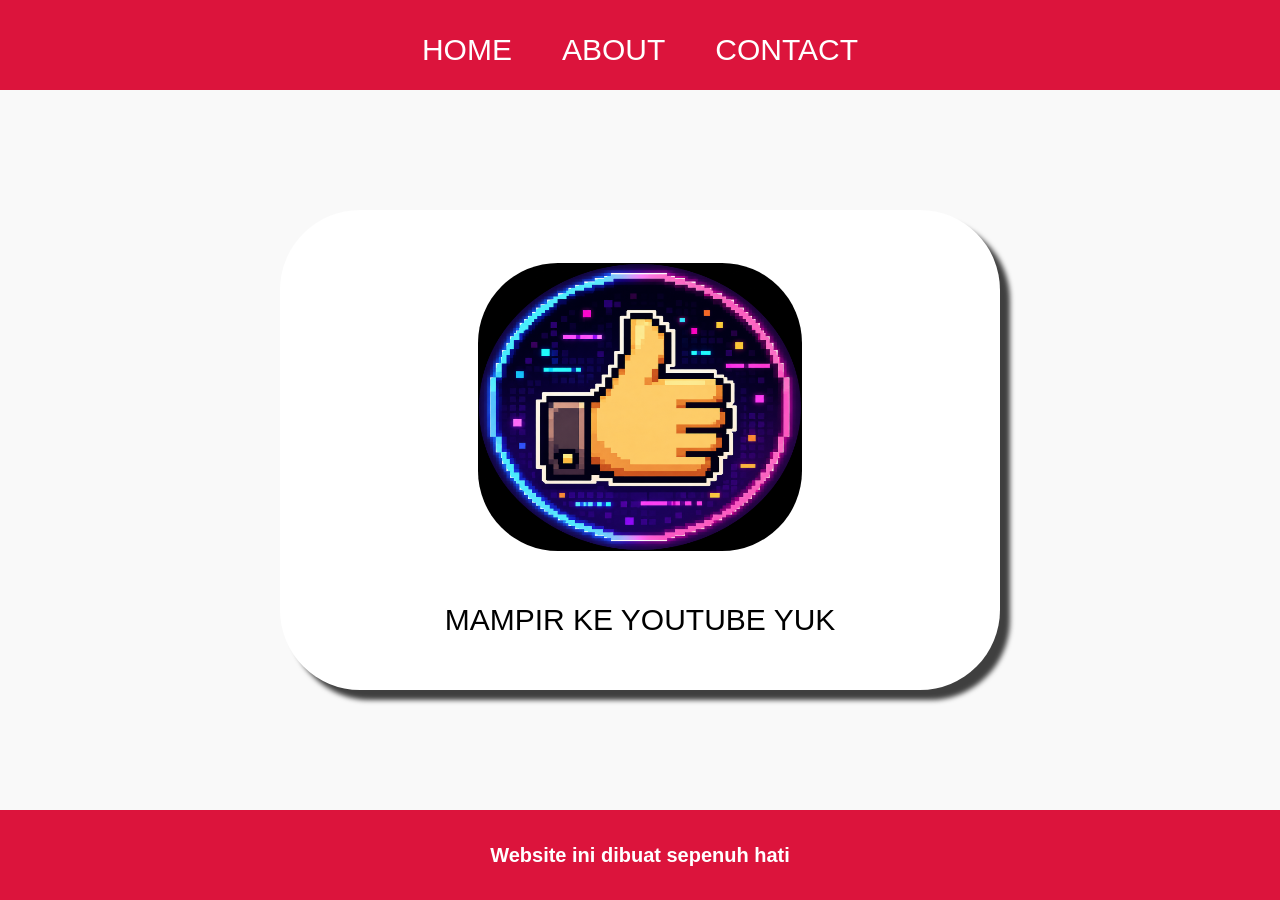
<file: index.html>
<html>

<head>
    <title>WEBDIVER</title>
    <link rel="stylesheet" href="style.css" />
</head>

<body>
    <div class="container">
        <!-- NAVIGATION BAR -->
        <div class="container-navbar">
            <ul class="ul-navbar">
                <li class="li-navbar">
                    <a href="#" class="a-navbar">HOME</a>
                </li>
                <li class="li-navbar">
                    <a href="about.html" class="a-navbar">ABOUT</a>
                </li>
                <li class="li-navbar">
                    <a href="contact.html" class="a-navbar">CONTACT</a>
                </li>
            </ul>
        </div>
        <!-- NAVIGATION BAR END -->

        <!-- CONTENT 1 -->
        <div class="container-content">
            <a href="https://www.youtube.com/watch?v=71a2zeC71gk"
            class="a-content">
            <img src="gambar.png" class="img-content" />
            <p>MAMPIR KE YOUTUBE YUK</p>
            </a>
        </div>
        <!-- CONTENT 1 END -->

        <!-- FOOTER -->
        <div class="container-footer">
            <h1 class="h1-footer">Website ini dibuat sepenuh hati</h1>
        </div>
        <!-- FOOTER END -->
    </div>
</body>

</html>
</file>
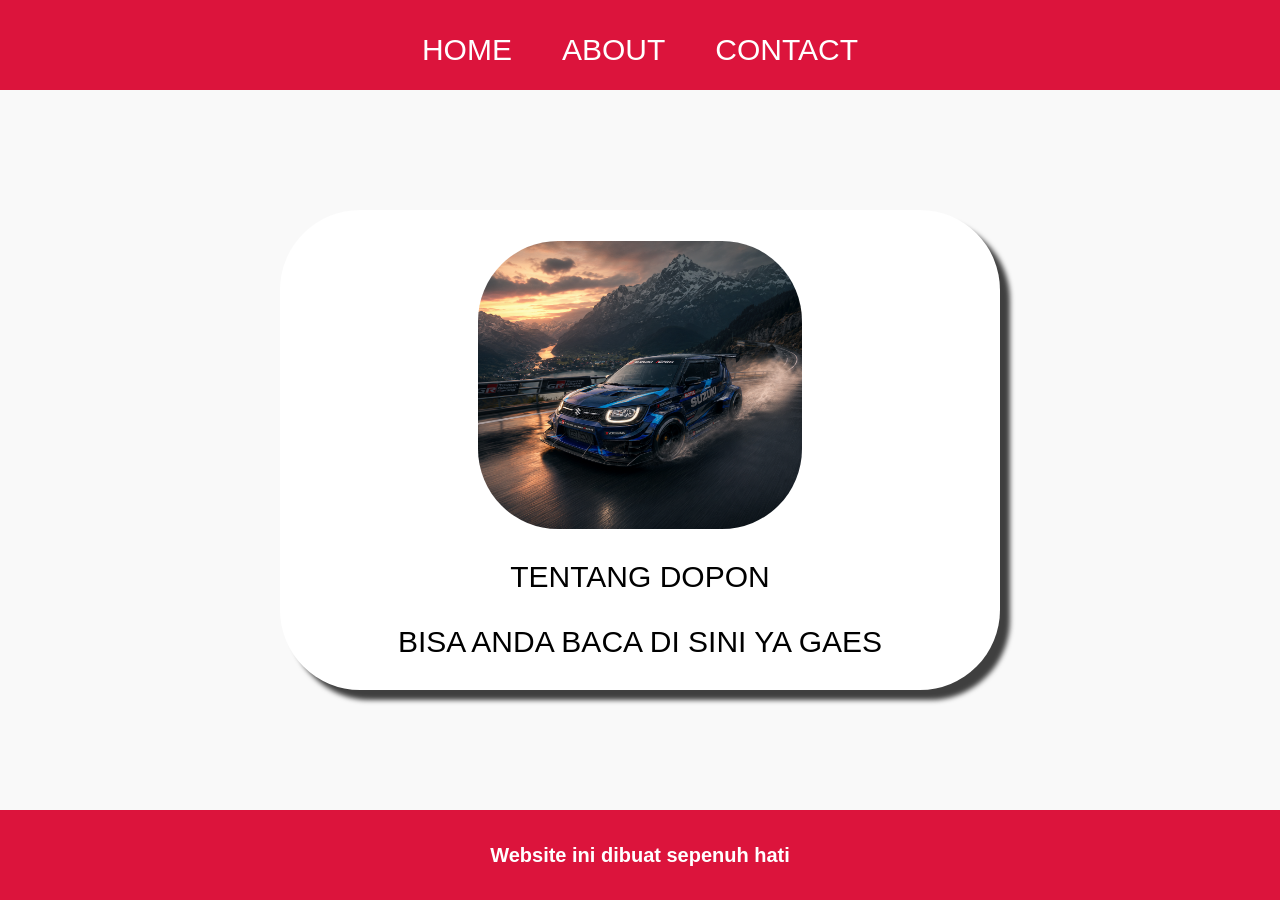
<file: about.html>
<html>

<head>
    <title>TENTANG DOPON</title>
    <link rel="stylesheet" href="style.css" />
</head>

<body>
    <div class="container">
        <!-- NAVIGATION BAR -->
        <div class="container-navbar">
            <ul class="ul-navbar">
                <li class="li-navbar">
                    <a href="index.html" class="a-navbar">HOME</a>
                </li>
                <li class="li-navbar">
                    <a href="about.html" class="a-navbar">ABOUT</a>
                </li>
                <li class="li-navbar">
                    <a href="contact.html" class="a-navbar">CONTACT</a>
                </li>
            </ul>
        </div>
        <!-- NAVIGATION BAR END -->

        <!-- CONTENT 1 -->
        <div class="container-content">
            <a href="https://www.youtube.com/watch?v=71a2zeC71gk"
            class="a-content">
            <img src="gambardopon.png" class="img-content" />
            <p>TENTANG DOPON</p>
            <p>BISA ANDA BACA DI SINI YA GAES</p>
            </a>
        </div>
        <!-- CONTENT 1 END -->

        <!-- FOOTER -->
        <div class="container-footer">
            <h1 class="h1-footer">Website ini dibuat sepenuh hati</h1>
        </div>
        <!-- FOOTER END -->
    </div>
</body>

</html>
</file>
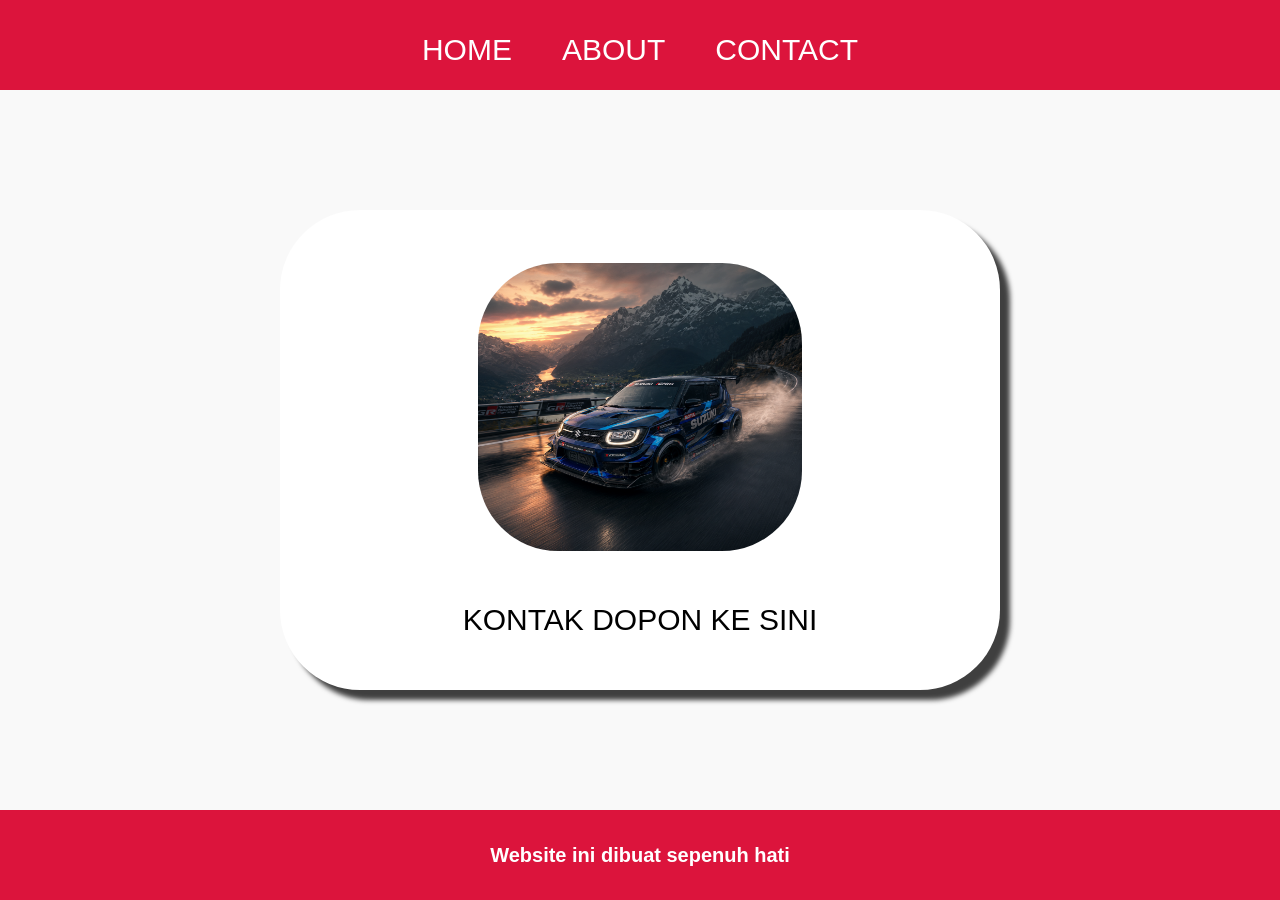
<file: contact.html>
<html>

<head>
    <title>KONTAK DOPON</title>
    <link rel="stylesheet" href="style.css" />
</head>

<body>
    <div class="container">
        <!-- NAVIGATION BAR -->
        <div class="container-navbar">
            <ul class="ul-navbar">
                <li class="li-navbar">
                    <a href="index.html" class="a-navbar">HOME</a>
                </li>
                <li class="li-navbar">
                    <a href="about.html" class="a-navbar">ABOUT</a>
                </li>
                <li class="li-navbar">
                    <a href="contact.html" class="a-navbar">CONTACT</a>
                </li>
            </ul>
        </div>
        <!-- NAVIGATION BAR END -->

        <!-- CONTENT 1 -->
        <div class="container-content">
            <a href="https://www.youtube.com/watch?v=71a2zeC71gk"
            class="a-content">
            <img src="gambardopon.png" class="img-content" />
            <p>KONTAK DOPON KE SINI</p>
            </a>
        </div>
        <!-- CONTENT 1 END -->

        <!-- FOOTER -->
        <div class="container-footer">
            <h1 class="h1-footer">Website ini dibuat sepenuh hati</h1>
        </div>
        <!-- FOOTER END -->
    </div>
</body>

</html>
</file>
<file: style.css>
*,
html {
    margin: 0;
    padding: 0;
    font-family: 'Gill Sans', 'Gill Sans MT', Calibri, 'Trebuchet MS', sans-serif;
}


.container {

}

.container-navbar {
    background-color: crimson;
    width: 100%;
    height: 10vh;
}

.ul-navbar {
    display: flex;
    height: 100px;
    justify-content: center;
    align-items: center;
}

.li-navbar {
    list-style-type: none;
    padding: 20px;
    margin: 5px;
    color: white;
    font-size: 30px;
}

.li-navbar:hover {
    background-color: tomato;
    transition: .5s ease-in-out;
    transition-delay: .3s;
    border-radius: 8px;
}

.a-navbar {
    color: white;
    text-decoration: none;
    font-weight: 800px;
}

.container-content {
    background-color: rgb(249, 249, 249);
    display: flex;
    justify-content: center;
    align-items: center;
    height: 80vh;
}

.a-content {
    background-color: white;
    color: black;
    text-decoration: none;
    font-size: 30px;
    width: 720px;
    height: 480px;
    display: flex;
    flex-direction: column;
    justify-content: space-evenly;
    align-items: center;
    border-radius: 80px;
    box-shadow: 10px 10px 5px 0px rgba(0,0,0,0.75);
    -webkit-box-shadow: 10px 10px 5px 0px rgba(0,0,0,0.75);
    -moz-box-shadow: 10px 10px 5px 0px rgba(0,0,0,0.75);
}

.img-content {
    width: 45%;
    height: 60%;
    border-radius: 80px;
}

.container-footer {
    height: 10vh;
    background-color: crimson;
    display: flex;
    justify-content: center;
    align-items: center;
   
}

.h1-footer {
    font-size: 20px;
    color: white;
}
</file>
